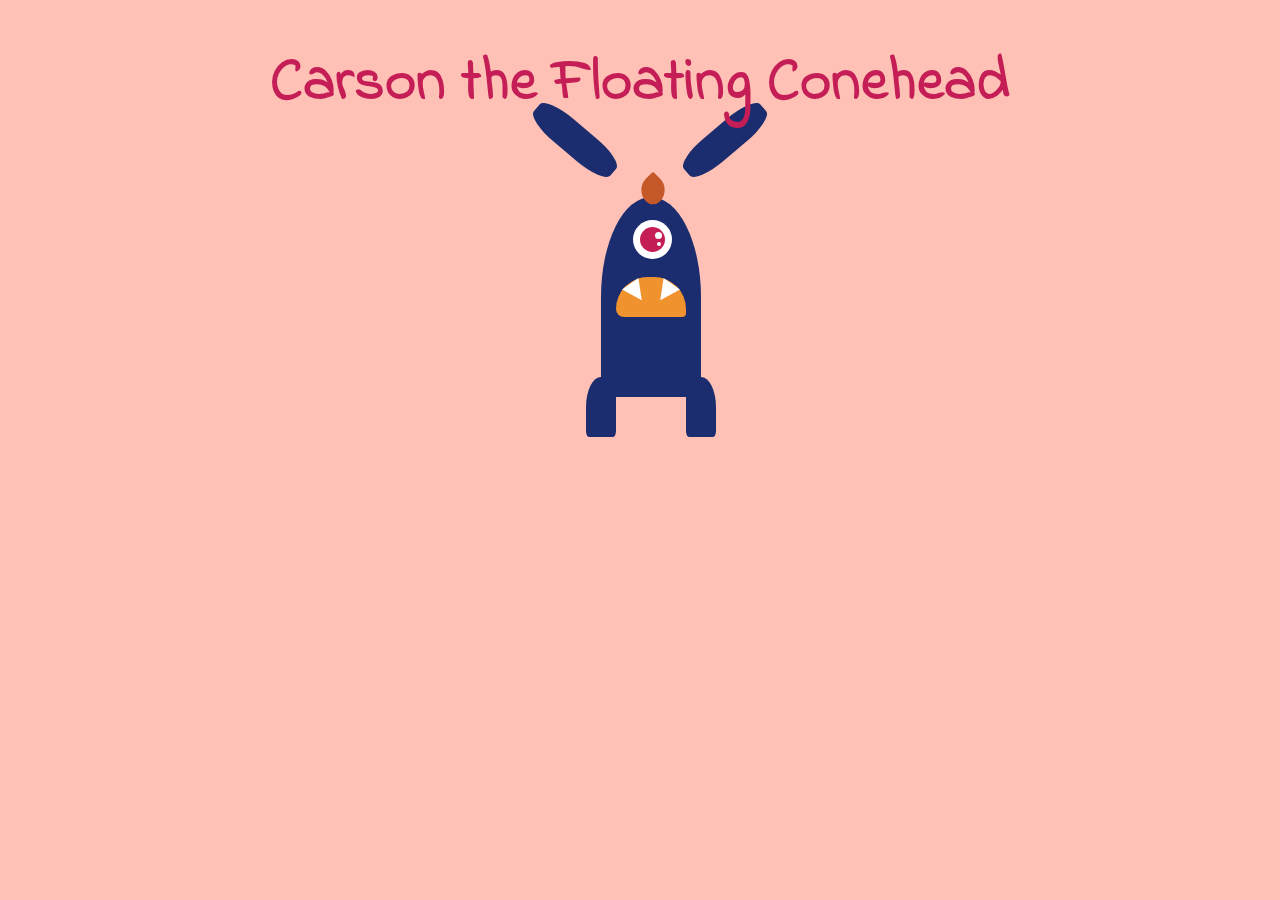
<file: index.html>
<!DOCTYPE html>

<head>
  <link rel="stylesheet" href="monster.css">
  <link href="https://fonts.googleapis.com/css?family=Indie+Flower" rel="stylesheet">
</head>

<body>
  <h1>Carson the Floating Conehead</h1>
  <div class="container">
    <div class="cone-head-top"></div>
    <div class="eye"></div>
    <div class="eye-glare"></div>
    <div class="eye-glare-small"></div>
    <div class="head"></div>
    <div class="mouth"></div>
    <div class="tooth-right"></div>
    <div class="tooth-left"></div>
    <div class="leg-right"></div>
    <div class="leg-left"></div>
    <div class="arm left"></div>
    <div class="arm right"></div>
    <div class="finger right-one"></div>
    <div class="finger right-two"></div>
    <div class="finger right-three"></div>
    <div class="finger left-one"></div>
    <div class="finger left-two"></div>
    <div class="finger left-three"></div>
  </div>
</body>

</html>
</file>
<file: monster.css>
body {
  background: #ffc1b5;
}
h1 {
  font-family: 'Indie Flower', cursive;
  font-size: 60px;
  color: #C51D56;
  text-align: center;
  margin-bottom: 50px;
}
@keyframes bounce {
  from { transform: translate3d(0, 0, 0);     }
  to   { transform: translate3d(0, 200px, 0); }
}
.container {
  margin: 0 50%;
  width: 0%;
  display: inline-flex;
  flex-direction: row;
  animation: bounce 2s ease;
  animation-direction: alternate;
  animation-iteration-count: infinite;
}
.cone-head-top {
  width: 20px;
  height: 20px;
  border-radius: 10% 100% 60% 100%;
  border: 3px solid #c55829;
  background: #c55829;
  transform: rotate(45deg);
  position: absolute;
  margin: auto;
}
.eye {
  width: 25px;
  height: 25px;
  background: #C51D56;
  border-radius: 50%;
  margin-top: 50px;
  box-shadow: 0px 0px 0px 7px white;
  animation: blink 3s infinite step-start 0s;
}
@keyframes blink {
  0%, 100% {
    background: white;
  }

  5%, 95% {
    background: #C51D56;
   }
}
.eye-glare {
  width: 7px;
  height: 7px;
  background: white;
  border-radius: 50%;
  margin-top: 55px;
  margin-left: -10px;
}
.eye-glare-small {
  width: 4px;
  height: 4px;
  background: white;
  border-radius: 50%;
  margin-top: 65px;
  margin-left: -5px;
}
.head {
  width: 100px;
  height: 200px;
  background: #1B2D6E;
  border-radius: 50% 50% 10% 10%;
  margin-top: 20px;
  margin-left: -60px;
  z-index: -1;
}
.mouth {
  width: 40px;
  height: 40px;
  background:#F0932F;
  border-radius: 80% 10% 10% 20%;
  margin-left: -85px;
  margin-top: 100px;
}
.mouth:after {
  content: '';
  position: absolute;
  width: 40px;
  height: 40px;
  background:#F0932F;
  border-radius: 80% 10% 10% 20%;
  transform: rotate(90deg) translate(0px, -30px);
}
.tooth-right {
  width: 0;
  height: 0;
  border-left: 10px solid transparent;
  border-right: 10px solid transparent;
  border-top: 20px solid white;
  transform: rotate(35deg);
  margin-top: 105px;
}
.tooth-left {
  width: 0;
  height: 0;
  border-left: 10px solid transparent;
  border-right: 10px solid transparent;
  border-top: 20px solid white;
  transform: rotate(-35deg);
  margin-top: 105px;
  margin-left: -50px;
}
.leg-right {
  width: 30px;
  height: 60px;
  border-radius: 0% 50% 10% 10%;
  background: #1B2D6E;
  margin-top: 200px;
  margin-left: 40px;
}
.leg-left {
  width: 30px;
  height: 60px;
  border-radius: 50% 0% 10% 10%;
  background: #1B2D6E;
  margin-top: 200px;
  margin-left: -130px;
}
.arm {
  background-color: #1B2D6E;
  position: absolute;
  height: 100px;
  width: 30px;
  border-radius: 35%;
  top: 90px;
  z-index: -1;
}
.arm.left {
  margin-left: -80px;
  transform: rotate(130deg);
}
.arm.right {
  margin-left: 70px;
  transform: rotate(-130deg);
}
</file>
